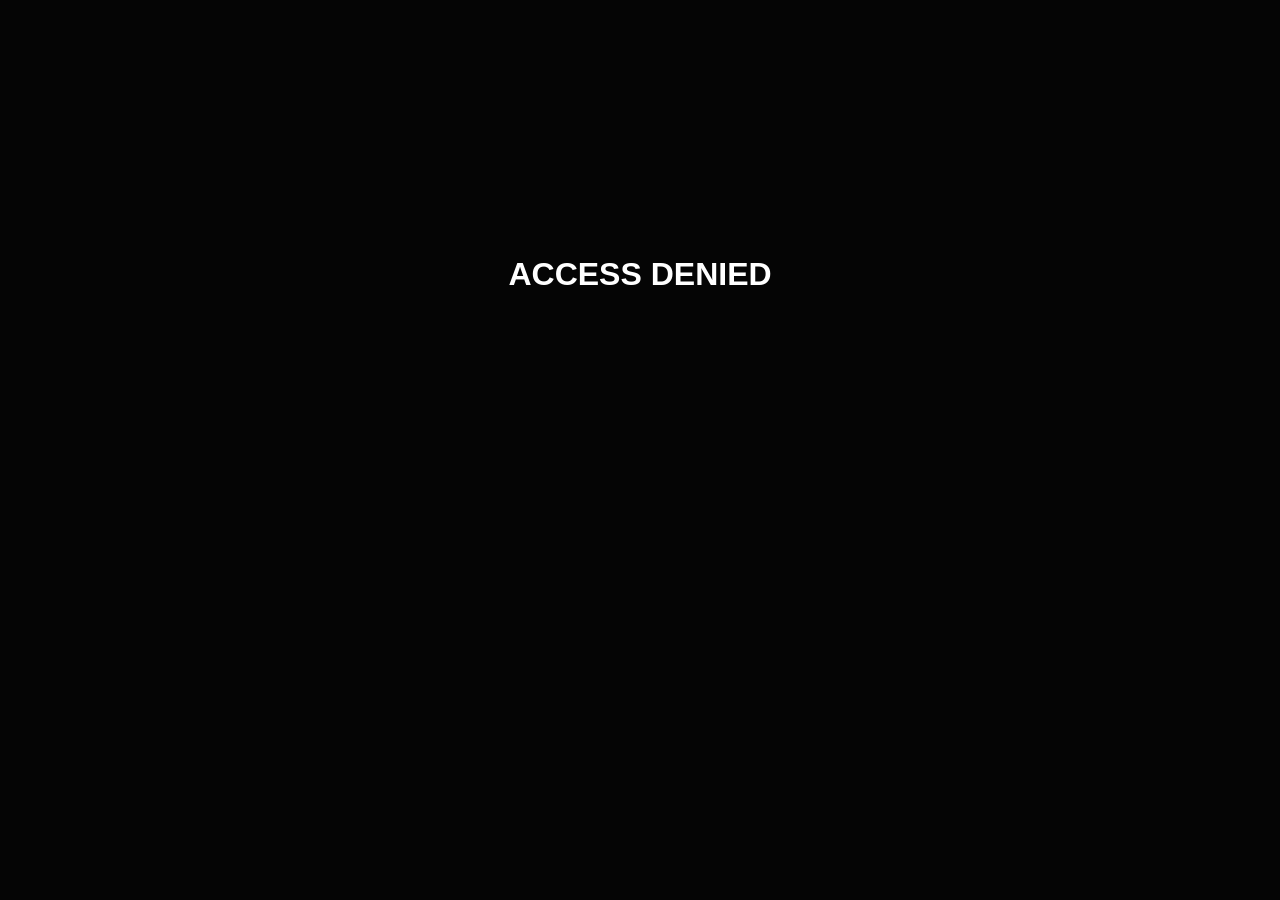
<file: index.html>
<!DOCTYPE html>
<html lang="en">
<head>
    <meta charset="UTF-8">
    <meta name="viewport" content="width=device-width, initial-scale=1.0">
    <title>Vault Games | v3.0 Elite</title>
    <link rel="stylesheet" href="style.css">
</head>
<body class="dark-mode">

    <div id="loadingOverlay" class="loader-wrapper" style="display:none;">
        <div class="loader"></div>
        <p id="loaderText">Syncing with Vault Cloud...</p>
    </div>

    <header>
        <div class="top-bar">
            <div class="logo" onclick="location.reload()">⚡ Vault<span>Games</span></div>
            <div id="userSection" class="user-section"></div>
        </div>
        <nav class="sub-nav">
            <div class="search-box">
                <input type="text" id="searchBar" placeholder="Search the Vault...">
            </div>
            <div class="categories">
                <button class="cat-btn active" onclick="filterCategory('all')">All</button>
                <button class="cat-btn" onclick="filterCategory('action')">Action</button>
                <button class="cat-btn" onclick="filterCategory('retro')">Retro</button>
                <button class="cat-btn" onclick="filterCategory('favs')">❤️ Favorites</button>
            </div>
        </nav>
    </header>

    <div id="loginModal" class="modal" style="display:none;">
        <div class="modal-content">
            <h2>Accessing Vault...</h2>
            <p>Create your operative profile to save XP</p>
            <input type="text" id="usernameInput" placeholder="Operative Name">
            <button class="play-btn" onclick="saveProfile()">Begin Journey</button>
        </div>
    </div>

    <main id="mainContent">
        <section id="featuredSection" class="hero-section">
            <div class="hero-content">
                <span class="badge">MISSION OF THE DAY</span>
                <h1 id="featuredTitle">Vaulting...</h1>
                <button class="play-btn" id="featuredPlayBtn">Launch Now</button>
            </div>
        </section>

        <section id="gamePlayerContainer" style="display:none;">
            <div class="player-header">
                <button class="back-btn" onclick="closeGame()">← Abort Mission</button>
                <button class="fs-btn" onclick="toggleFullscreen()">⛶ Fullscreen</button>
            </div>
            <div class="iframe-wrapper">
                <iframe id="gameFrame" src="" frameborder="0" allowfullscreen></iframe>
            </div>
            <div class="score-panel">
                <input type="number" id="manualScore" placeholder="Log High Score">
                <button onclick="submitScore()">Submit</button>
            </div>
        </section>

        <section class="shelf" id="achievementShelf">
            <h2>Trophies & Badges</h2>
            <div id="badgeList" class="badge-container"></div>
        </section>

        <section class="shelf" id="recentGames">
            <h2>Continue Playing</h2>
            <div id="recentList" class="game-grid horizontal"></div>
        </section>

        <section class="shelf" id="gameLibrary">
            <h2>Available Missions</h2>
            <div id="gameGrid" class="game-grid"></div>
        </section>

        <section class="shelf" id="leaderboardSection">
            <h2>Hall of Fame</h2>
            <div class="stats-container">
                <table id="leaderboardTable">
                    <thead>
                        <tr><th>Mission</th><th>Record</th></tr>
                    </thead>
                    <tbody id="leaderboardBody"></tbody>
                </table>
            </div>
        </section>
    </main>

    <footer class="status-bar">
        <div class="status-item"><span class="dot"></span> <span id="systemStatus">System Online</span></div>
        <div class="status-item" id="currentTime">00:00:00</div>
        <div class="status-item">v3.0.0-PRO</div>
    </footer>

    <script src="script.js"></script>
</body>
</html>
</file>
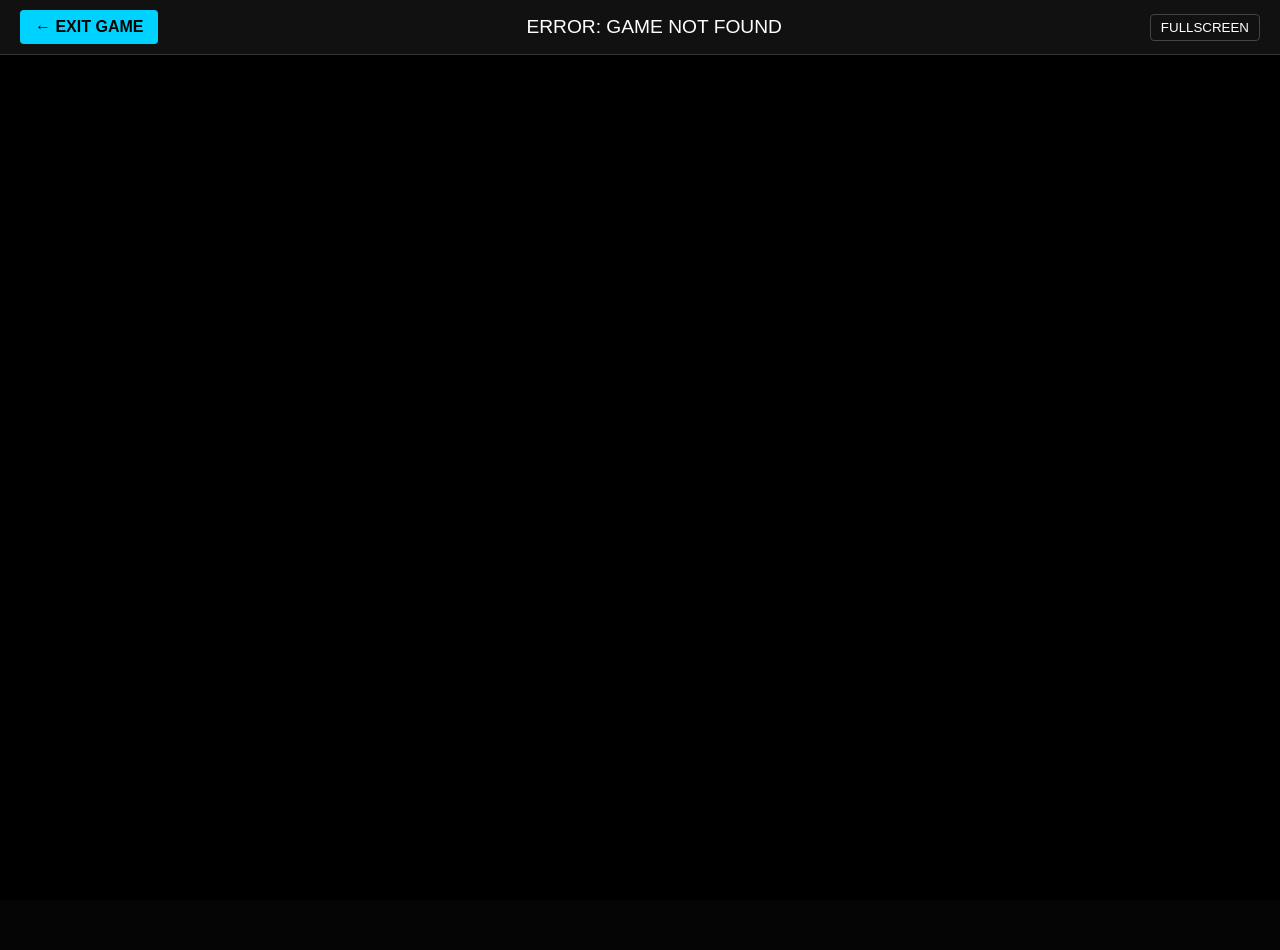
<file: play.html>
<!DOCTYPE html>
<html lang="en">
<head>
    <meta charset="UTF-8">
    <meta name="viewport" content="width=device-width, initial-scale=1.0">
    <title>Arcade Player</title>
    <link rel="stylesheet" href="style.css">
    <style>
        body { background: #050505; color: white; display: flex; flex-direction: column; height: 100vh; margin: 0; overflow: hidden; }
        .player-header { padding: 10px 20px; display: flex; justify-content: space-between; align-items: center; background: #111; border-bottom: 1px solid #333; }
        .game-area { flex-grow: 1; display: flex; justify-content: center; align-items: center; background: #000; }
        iframe { width: 100%; height: 100%; border: none; }
        .btn-back { padding: 8px 15px; background: var(--primary, #00ff88); color: black; text-decoration: none; border-radius: 4px; font-weight: bold; }
        .game-title { font-family: sans-serif; font-size: 1.2rem; }
    </style>
</head>
<body>
    <div class="player-header">
        <a href="index.html" class="btn-back">← EXIT GAME</a>
        <div class="game-title" id="game-title">Loading...</div>
        <div>
            <button onclick="toggleFullscreen()" style="background:none; border:1px solid #444; color:white; cursor:pointer; padding:5px 10px; border-radius:4px;">FULLSCREEN</button>
        </div>
    </div>

    <div class="game-area">
        <iframe id="game-frame" src=""></iframe>
    </div>

    <script>
        const params = new URLSearchParams(window.location.search);
        const gameId = params.get("id");

        fetch("data/games.json")
            .then(res => res.json())
            .then(games => {
                const game = games.find(g => g.id === gameId);
                if (game) {
                    document.getElementById("game-title").innerText = game.title.toUpperCase();
                    document.getElementById("game-frame").src = game.url;
                    document.title = "Playing " + game.title;
                } else {
                    document.getElementById("game-title").innerText = "ERROR: GAME NOT FOUND";
                }
            });

        function toggleFullscreen() {
            const frame = document.getElementById("game-frame");
            if (frame.requestFullscreen) frame.requestFullscreen();
            else if (frame.webkitRequestFullscreen) frame.webkitRequestFullscreen();
            else if (frame.msRequestFullscreen) frame.msRequestFullscreen();
        }
    </script>
</body>
</html>
</file>
<file: style.css>
:root {
    --primary: #00d2ff;
    --bg: #050505;
    --card-bg: #111;
    --text: #fff;
}

body { background-color: var(--bg); color: var(--text); font-family: 'Segoe UI', sans-serif; margin: 0; padding-bottom: 50px; }

.status-bar { position: fixed; bottom: 0; left: 0; width: 100%; height: 30px; background: #000; border-top: 1px solid #222; display: flex; justify-content: space-between; align-items: center; padding: 0 20px; font-size: 11px; color: #555; z-index: 2000; }
.dot { height: 8px; width: 8px; background-color: #28a745; border-radius: 50%; display: inline-block; margin-right: 5px; box-shadow: 0 0 8px #28a745; animation: pulse 2s infinite; }
@keyframes pulse { 0%, 100% { opacity: 1; } 50% { opacity: 0.3; } }

.top-bar { display: flex; justify-content: space-between; padding: 15px 5%; border-bottom: 1px solid #222; align-items: center; }
.logo { font-size: 1.4rem; font-weight: 800; cursor: pointer; }
.logo span { color: var(--primary); }

.xp-container { width: 120px; text-align: right; margin-right: 15px; }
.xp-label { font-size: 9px; color: var(--primary); font-weight: bold; }
.xp-bar-bg { width: 100%; height: 4px; background: #222; border-radius: 2px; }
.xp-bar-fill { height: 100%; background: var(--primary); width: 0%; transition: 0.5s ease-out; }

.sub-nav { display: flex; justify-content: space-between; padding: 12px 5%; background: #080808; position: sticky; top: 0; z-index: 100; align-items: center; }
.search-box input { background: #1a1a1a; border: 1px solid #333; color: white; padding: 8px 18px; border-radius: 20px; width: 200px; outline: none; }

.cat-btn { background: transparent; border: 1px solid #333; color: #777; padding: 6px 15px; border-radius: 20px; margin-left: 8px; cursor: pointer; transition: 0.3s; font-size: 12px; }
.cat-btn.active, .cat-btn:hover { background: var(--primary); color: #000; border-color: var(--primary); }

.game-grid { display: grid; grid-template-columns: repeat(auto-fill, minmax(190px, 1fr)); gap: 20px; padding: 20px 5%; }
.game-grid.horizontal { display: flex; overflow-x: auto; gap: 15px; }

.game-card { background: var(--card-bg); border-radius: 12px; padding: 12px; border: 1px solid #222; cursor: pointer; transition: 0.3s; position: relative; }
.game-card:hover { border-color: var(--primary); transform: translateY(-5px); }
.game-card img { width: 100%; border-radius: 8px; height: 110px; object-fit: cover; }

.hero-section { height: 320px; margin: 20px 5%; border-radius: 15px; background: linear-gradient(to right, #000, transparent), url('https://images.unsplash.com/photo-1542751371-adc38448a05e?w=1350'); background-size: cover; display: flex; align-items: center; padding-left: 50px; border: 1px solid #222; }

.loader-wrapper { position: fixed; inset: 0; background: var(--bg); z-index: 3000; display: flex; flex-direction: column; align-items: center; justify-content: center; }
.loader { width: 40px; height: 40px; border: 4px solid #1a1a1a; border-top-color: var(--primary); border-radius: 50%; animation: spin 1s linear infinite; margin-bottom: 15px; }
@keyframes spin { to { transform: rotate(360deg); } }

.modal { position: fixed; inset: 0; background: rgba(0,0,0,0.95); display: flex; align-items: center; justify-content: center; z-index: 4000; }
.modal-content { background: #0a0a0a; padding: 40px; border-radius: 15px; border: 1px solid var(--primary); text-align: center; }
.modal-content input { width: 100%; padding: 10px; margin-bottom: 20px; background: #111; border: 1px solid #333; color: #fff; border-radius: 5px; }

.play-btn { background: var(--primary); color: black; font-weight: bold; border: none; padding: 10px 22px; border-radius: 6px; cursor: pointer; }
.iframe-wrapper { width: 90%; margin: 0 auto; background: #000; border-radius: 15px; overflow: hidden; border: 1px solid #333; }
#gameFrame { width: 100%; height: 75vh; }
</file>
